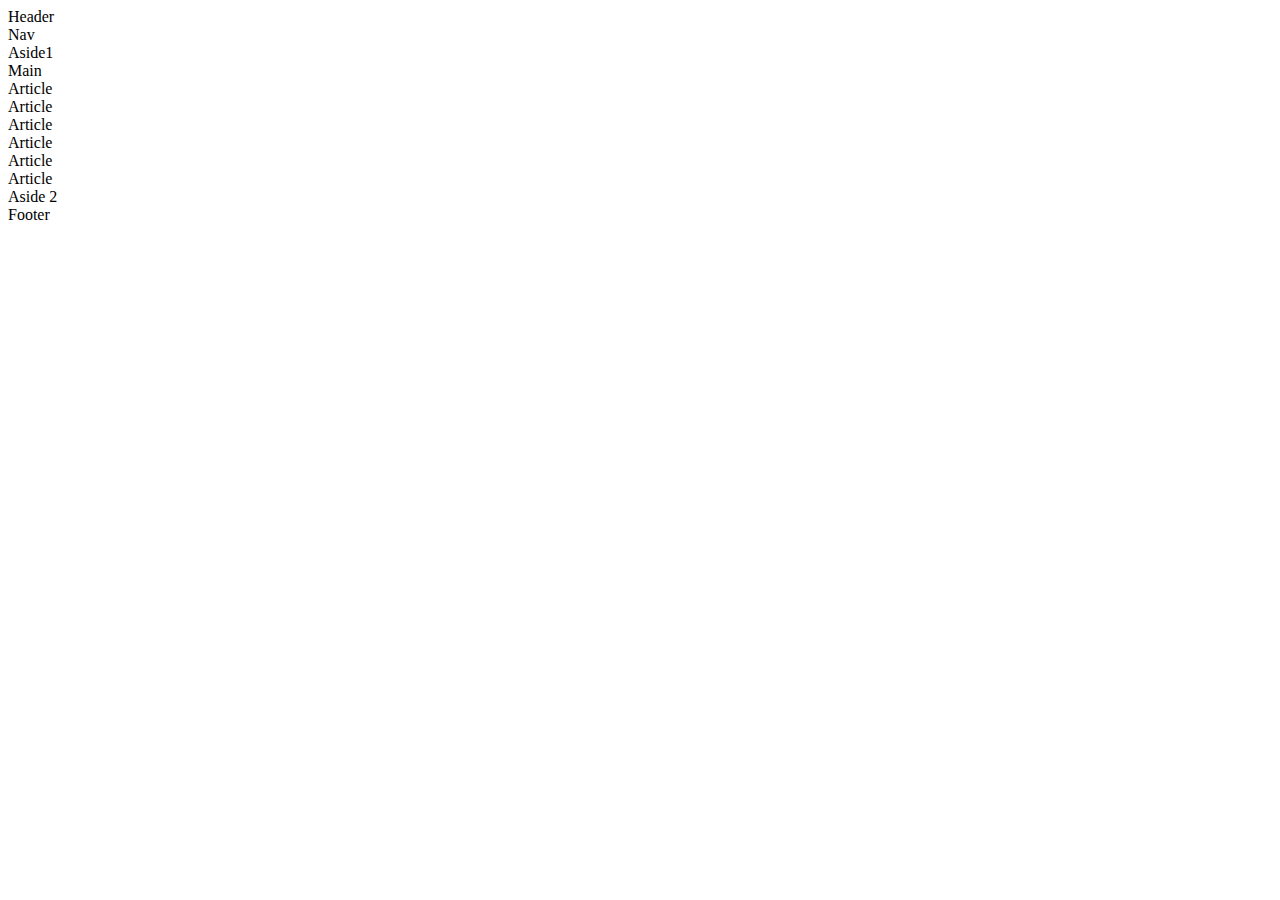
<file: s1-html/index.html>
<!DOCTYPE html>
<html lang="es">
    <head>
        <meta charset="UTF-8">
        <meta name="viewport" content="width=device-width, initial-scale=1.0">
        <title>Document</title>
    </head>
    <body>
        <header>
            Header
            <nav>
                Nav
            </nav>
        </header>
        <aside>Aside1</aside>
        <main>
            Main
            <section>
                <article>Article</article>
                <article>Article</article>
                <article>Article</article>
            </section>
            <section>
                <article>Article</article>
                <article>Article</article>
                <article>Article</article>
            </section>
        </main>
        
        <aside>Aside 2</aside>
        <footer>Footer</footer>
    </body>
</html>
</file>
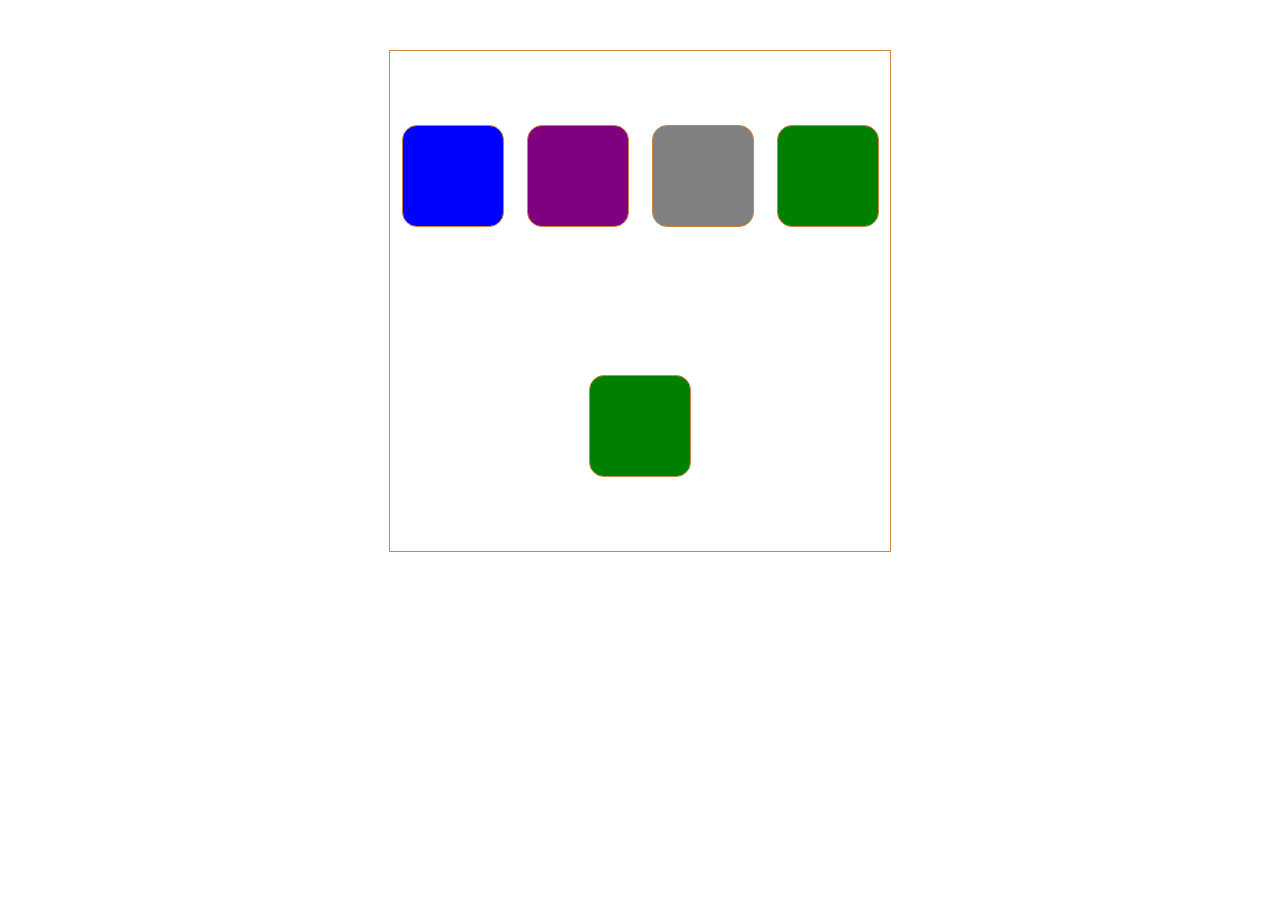
<file: s4-mediaQueries/index.html>
<!DOCTYPE html>
<html lang="en">
<head>
    <meta charset="UTF-8">
    <meta name="viewport" content="width=device-width, initial-scale=1.0">
    <title>Document</title>
    <link rel="stylesheet" href="css/style.css">
</head>
<body>
    
    <div class="container-flex">
        <div class="square item-1"></div>
        <div class="square item-2"></div>
        <div class="square item-3"></div>
        <div class="square item-4"></div>
        <div class="square item-5"></div>
    </div>

</body>
</html>
</file>
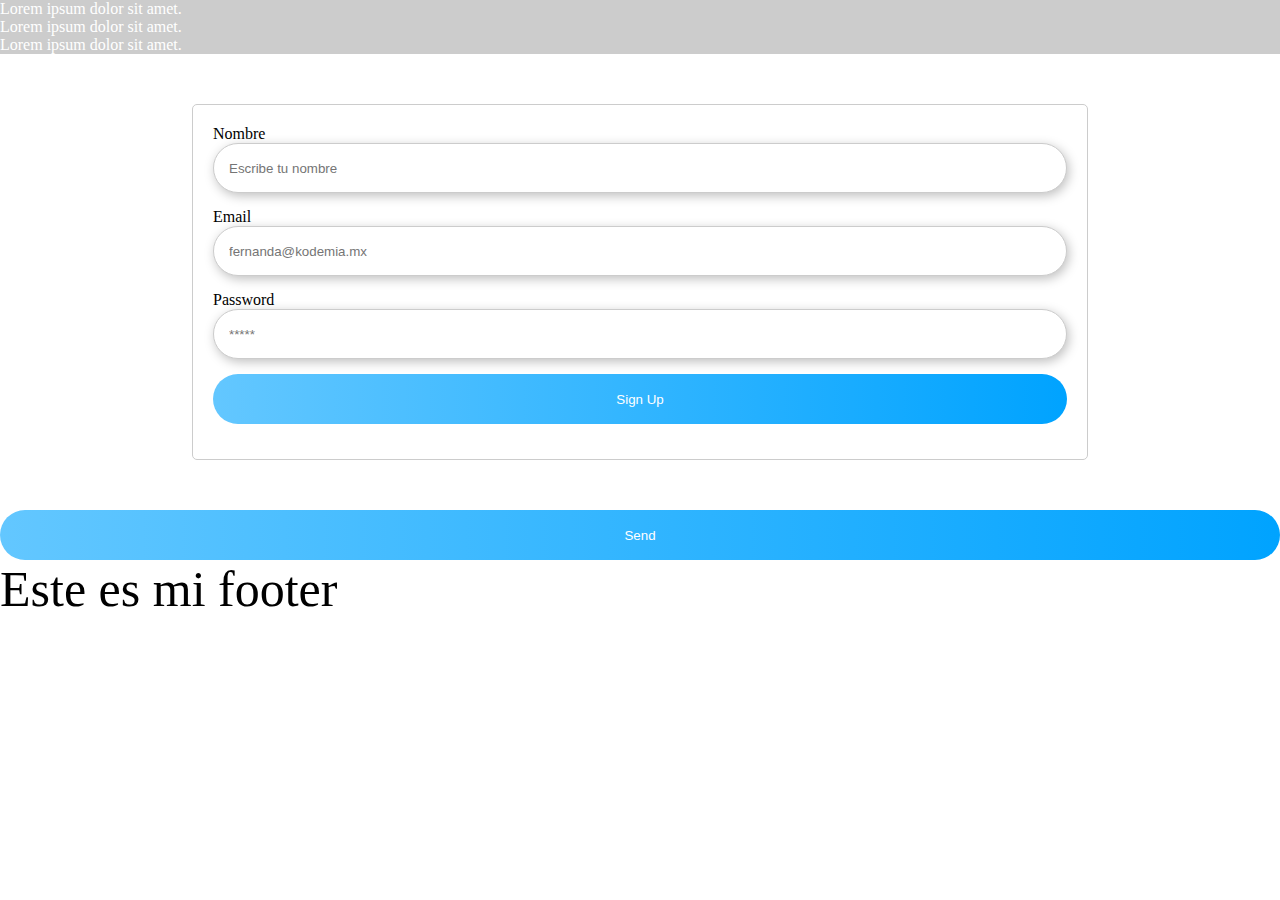
<file: s5-sass/index.html>
<!DOCTYPE html>
<html lang="en">
<head>
    <meta charset="UTF-8">
    <meta name="viewport" content="width=device-width, initial-scale=1.0">
    <title>Document</title>
    <link rel="stylesheet" href="css/style.css">
</head>
<body>
    <div class="container-flex">
        <div class="square item-1">
            <p class="text-white">Lorem ipsum dolor sit amet.</p>
        </div>
        <div class="square item-2">Lorem ipsum dolor sit amet.</div>
        <div class="square item-3">Lorem ipsum dolor sit amet.</div>
    </div>

    <form action="" class="form">
        <div class="form-group">
            <label for="">Nombre</label>
            <input type="text" placeholder="Escribe tu nombre">
        </div>
        <div class="form-group">
            <label for="">Email</label>
            <input type="email" placeholder="fernanda@kodemia.mx">
        </div>
        <div class="form-group">
            <label for="">Password</label>
            <input type="password" placeholder="*****">
        </div>
        <div class="form-group">
            <button class="btn">Sign Up</button>
        </div>
    </form>

    <!-- <ul>
        <li>Hola </li>
        <li>Hola </li>
        <li>Hola </li>
        <li>Hola </li>
        <li>Hola </li>
    </ul> -->

    <button class="btn-send">Send</button>
    <footer>
        Este es mi footer
    </footer>
</body>
</html>
</file>
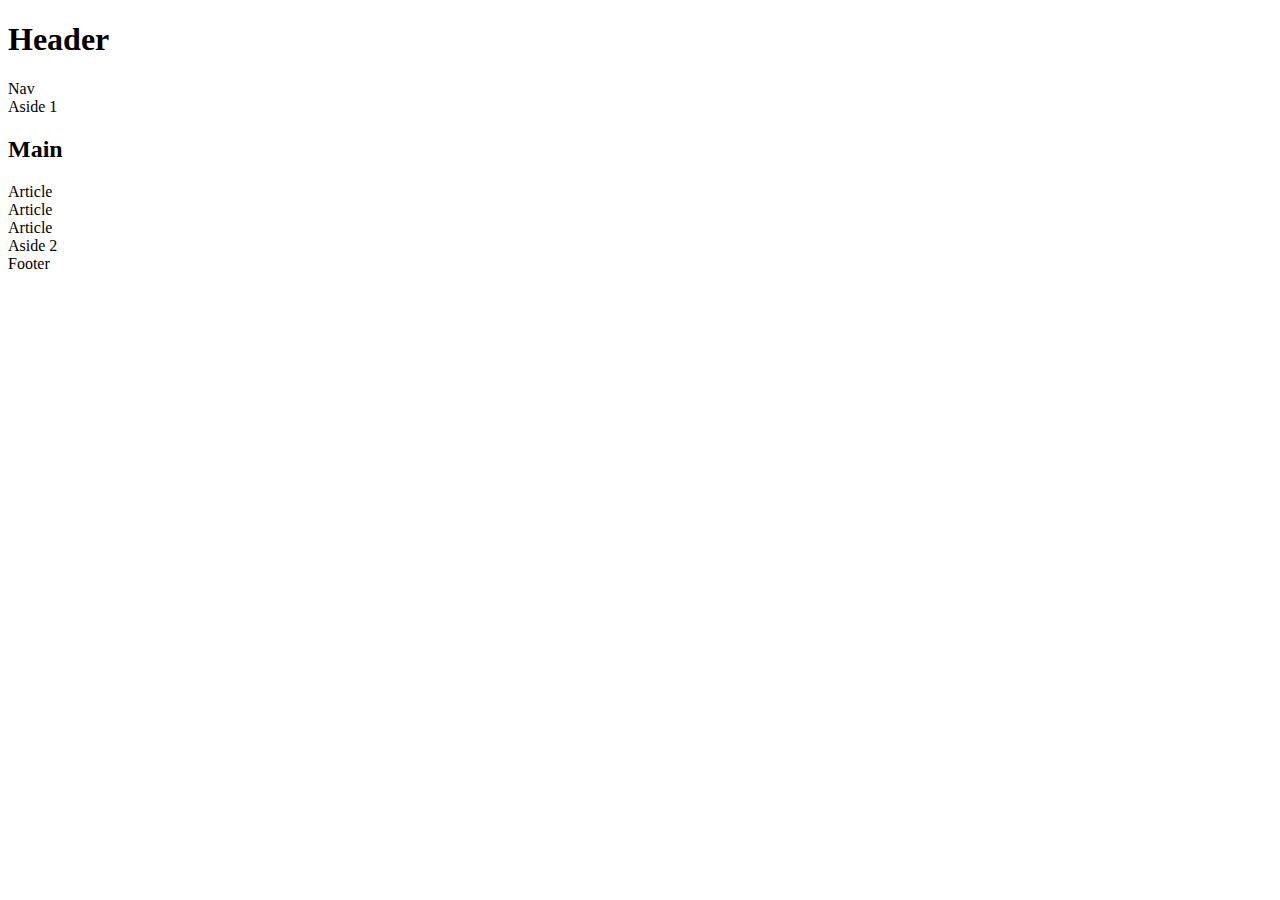
<file: s6-bootstrap/index.html>
<!DOCTYPE html>
<html lang="en">
<head>
    <meta charset="UTF-8">
    <meta name="viewport" content="width=device-width, initial-scale=1.0">
    <link rel="stylesheet" href="https://cdn.jsdelivr.net/npm/bootstrap@4.5.3/dist/css/bootstrap.min.css" integrity="sha384-TX8t27EcRE3e/ihU7zmQxVncDAy5uIKz4rEkgIXeMed4M0jlfIDPvg6uqKI2xXr2" crossorigin="anonymous">
    <link rel="stylesheet" href="css/style.css">
    <title>Bootstrap</title>
</head>
<body>

    <!-- <div class="container vh-50 border border-primary">
      

        <div class="row">
            <div class="col-12 col-md-6 col-lg-8">
                <section class="bg-warning">
                    section 1
                </section>
            </div>
            <div class="col-12 col-md-6 col-lg-4 d-lg-none ">
                <section class="bg-warning">
                    Section 2
                </section>
            </div>
        </div>
    </div>

    <div class="container-fluid vh-50 bg-primary">
        <div class="row">      
            <div class="container border border-dark">
                <div class="row">
                    <div class="col">
                        <h1>Hola Koders</h1>
                        <p class="text-white text-shadow m-2">Lorem ipsum dolor sit amet consectetur adipisicing elit. Dolor nihil consequuntur iure nulla. Dolorem, perspiciatis.</p>
                    </div>
                    <div class="col">
                        <h2>Introduccion a Bootstrap</h2>
                        <p class="text-white text-shadow">Lorem ipsum dolor, sit amet consectetur adipisicing elit. Incidunt deleniti hic officia nisi?</p>
                    </div>
                </div>
            </div>
        </div>
    </div> -->

    <div class="container-fluid">
        <div class="row">
            <div class="col-12 bg-primary">
                <header>
                    <h1>Header</h1>
                    <nav class="bg-success mb-2">
                        Nav
                    </nav>
                </header>
            </div>
        </div>
        <div class="row">
            <div class="col-12 col-md-4 col-lg-3 ">
                <aside>Aside 1</aside>
            </div>
            <div class="col-12 col-md-8 col-lg-6 ">
                <main>
                    <h2>Main</h2>
                    <article>Article</article>
                    <article>Article</article>
                    <article>Article</article>
                </main>
            </div>
            <div class="d-none d-lg-block col-lg-3 ">
                <aside>Aside 2</aside>
            </div>
        </div>
        <div class="row">
            <div class="col-12">
                <footer>Footer</footer>
            </div>
        </div>
    </div>
    
    <script
        src="https://code.jquery.com/jquery-3.5.1.min.js"
        integrity="sha256-9/aliU8dGd2tb6OSsuzixeV4y/faTqgFtohetphbbj0=" 
        crossorigin="anonymous"></script>
    <script src="https://cdn.jsdelivr.net/npm/popper.js@1.16.1/dist/umd/popper.min.js" integrity="sha384-9/reFTGAW83EW2RDu2S0VKaIzap3H66lZH81PoYlFhbGU+6BZp6G7niu735Sk7lN" crossorigin="anonymous"></script>
    <script src="https://cdn.jsdelivr.net/npm/bootstrap@4.5.3/dist/js/bootstrap.min.js" integrity="sha384-w1Q4orYjBQndcko6MimVbzY0tgp4pWB4lZ7lr30WKz0vr/aWKhXdBNmNb5D92v7s" crossorigin="anonymous"></script>
</body>
</html>
</file>
<file: s4-mediaQueries/css/style.css>
/*
Mobile
 320px - 768px
*/

.container-flex {
    display: flex;
    width: 500px;
    height: 500px;
    margin: 50px auto;
    border: 1px solid peru;
    flex-direction: column;
    align-items: center;
    justify-content: space-around;
}


.square {
    width: 100px;
    height: 100px;
    border: 1px solid peru;
    background-color: red;
    transition: all 0.8s ease;
}

/* medium */
@media screen and (min-width: 768px) {
    
    .container-flex {
        flex-direction: row;
        flex-wrap: wrap;
    }
    .square.item-1 {
       background-color: blue;
    }
    .square.item-2 {
        background-color: purple;
     }
    .square.item-3 {
        background-color: gray;
     }
}
/* desktop */
@media screen and (min-width: 1200px) {
    .square {
        background-color: green;
        border-radius: 15px;
    }
}
</file>
<file: s5-sass/css/style.css>
* {
  margin: 0;
  padding: 0;
  -webkit-box-sizing: border-box;
          box-sizing: border-box;
}

.container-flex {
  background-color: pink;
}

.container-flex .square {
  color: white;
  background-color: #ccc;
}

.container-flex .square.item-1 {
  color: #00A3FF;
}

.container-flex .square p.text-white {
  color: white;
}

form.form {
  border: 1px solid #ccc;
  width: 70%;
  margin: 50px auto;
  padding: 20px;
  border-radius: 5px;
}

form.form .form-group {
  display: -webkit-box;
  display: -ms-flexbox;
  display: flex;
  -webkit-box-orient: vertical;
  -webkit-box-direction: normal;
      -ms-flex-direction: column;
          flex-direction: column;
  margin-bottom: 15px;
}

form.form .form-group input {
  height: 50px;
  border: 1px solid #ccc;
  border-radius: 50px;
  padding-left: 15px;
  -webkit-box-shadow: 2px 3px 11px rgba(0, 0, 0, 0.25);
          box-shadow: 2px 3px 11px rgba(0, 0, 0, 0.25);
}

form.form .form-group button.btn {
  height: 50px;
  width: 100%;
  background-image: -webkit-gradient(linear, left top, right top, from(#63C7FF), to(#00A3FF));
  background-image: linear-gradient(to right, #63C7FF, #00A3FF);
  border: none;
  border-radius: 50px;
  color: white;
}

form.form .form-group button.btn:hover {
  cursor: pointer;
}

button.btn-send {
  height: 50px;
  width: 100%;
  background-image: -webkit-gradient(linear, left top, right top, from(#63C7FF), to(#00A3FF));
  background-image: linear-gradient(to right, #63C7FF, #00A3FF);
  border: none;
  border-radius: 50px;
  color: white;
}

button.btn-send:hover {
  cursor: pointer;
}

footer {
  font-size: 50px;
}
/*# sourceMappingURL=style.css.map */
</file>
<file: s6-bootstrap/css/style.css>
.vh-50 {
    height: 50vh;
}

.text-shadow {
    text-shadow: 10px 20px rgba(0, 0, 0, 0.4);
}
</file>
